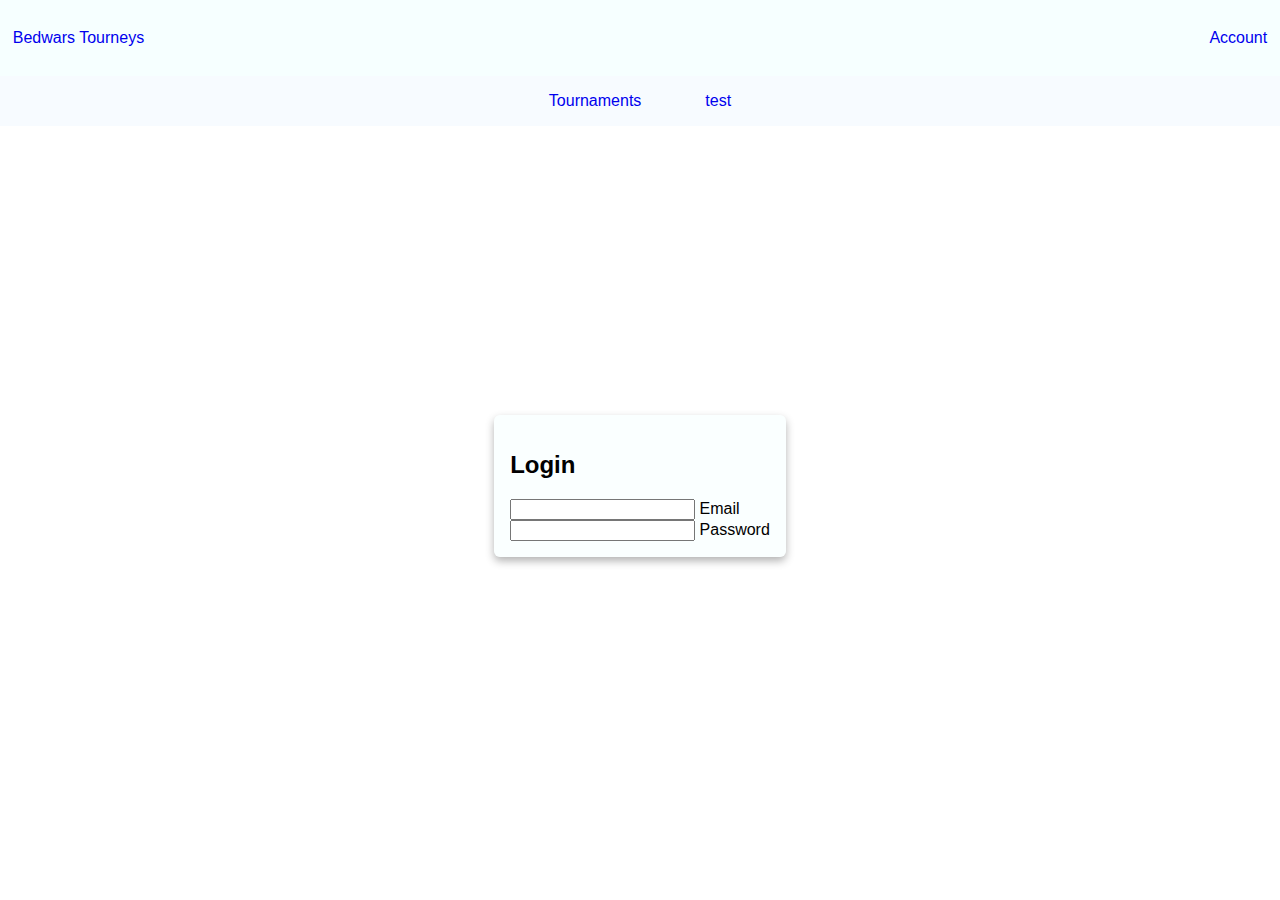
<file: login.html>
<!DOCTYPE html>
<html>
    <head>
        <title>Bedwars Tourneys</title>
        <link rel="stylesheet" href="style.css">
    </head>
    <header>
        <p class="title"><a href="index.html">Bedwars Tourneys</a></p>
        <p class="account"><a href="login.html">Account</a></p>
        <!-- <button class="loginButton">Login</button> -->
    </header>
    <nav>
        <ul>
            <li><a href="tourneys.html">Tournaments</a></li>
            <li><a href="#">test</a></li>
        </ul>
    </nav>
    <div class="login-holder">
        <div class="wrapper">
            <div class="loginBox">
                <h2>Login</h2>
                <form action="#">
                    <div class="input-box">
                        <span class="icon"></span>
                        <input type="email" required>
                        <label>Email</label>
                    </div>
                    <div class="input-box"></div>
                        <span class="icon"></span>
                        <input type="password" required>
                        <label>Password</label>
                    </div>
                </form>
            </div>
        </div>
    </div>
</html>
</file>
<file: style.css>
html {
    font-family: 'Lucida Sans', 'Lucida Sans Regular', 'Lucida Grande', 'Lucida Sans Unicode', Geneva, Verdana, sans-serif
}

html header p.title {
    display: flex;
    user-select: none;
}

html header p.account {
    color: black;
    display: block;
}

html header p {
    padding: 1%;
}

.loginButton {
    width: 130px;
    height: 50px;
    background: transparent;
    border: 2px solid #dfdfdf;
    outline: none;
    cursor: pointer;
}

.loginButton:hover {
    background-color: white;
    transition: background-color 0.3s;
}

html header {
    display: flex;
    justify-content: space-between;
    background-color: rgba(240, 255, 255, 0.6);
    padding: 0px;
    margin: 0px;
    align-content: space-between;
}

nav {
    background-color: rgba(240, 248, 255, 0.5);
    margin: 0px;
}

nav ul {
    display: flex;
    list-style: none;
    justify-content: center;
    margin: 0px;
    padding-inline-start: 0px;
    color: white;
}

nav ul li {
    padding-left: 32px;
    padding-right: 32px;
    padding-top: 16px;
    padding-bottom: 16px;
}

nav ul li:hover {
    background-color: lightgreen;
    transition: background-color 0.3s;
}

a {
    text-decoration: none;
}

body {
    margin: 0px;
    background: url('https://hypixel.net/attachments/aquarium-png.2881931/');
    background-attachment: fixed;
}

div.login-holder {
    display: flex;
    justify-content: center;
    align-items: center;
    /* margin: 10%; */
    min-height: 80vh;
    padding: 0px;
    flex-grow: 1;
}

div.wrapper {
    display: flex;
    justify-content: center;
    align-items: center;
    padding: 16px;
    margin: 0px;
    width: auto;
    background-color: rgba(240, 255, 255, 0.35);
    border-radius: 6px;
    box-shadow: 0 4px 8px rgba(0, 0, 0, 0.3);
}
</file>
